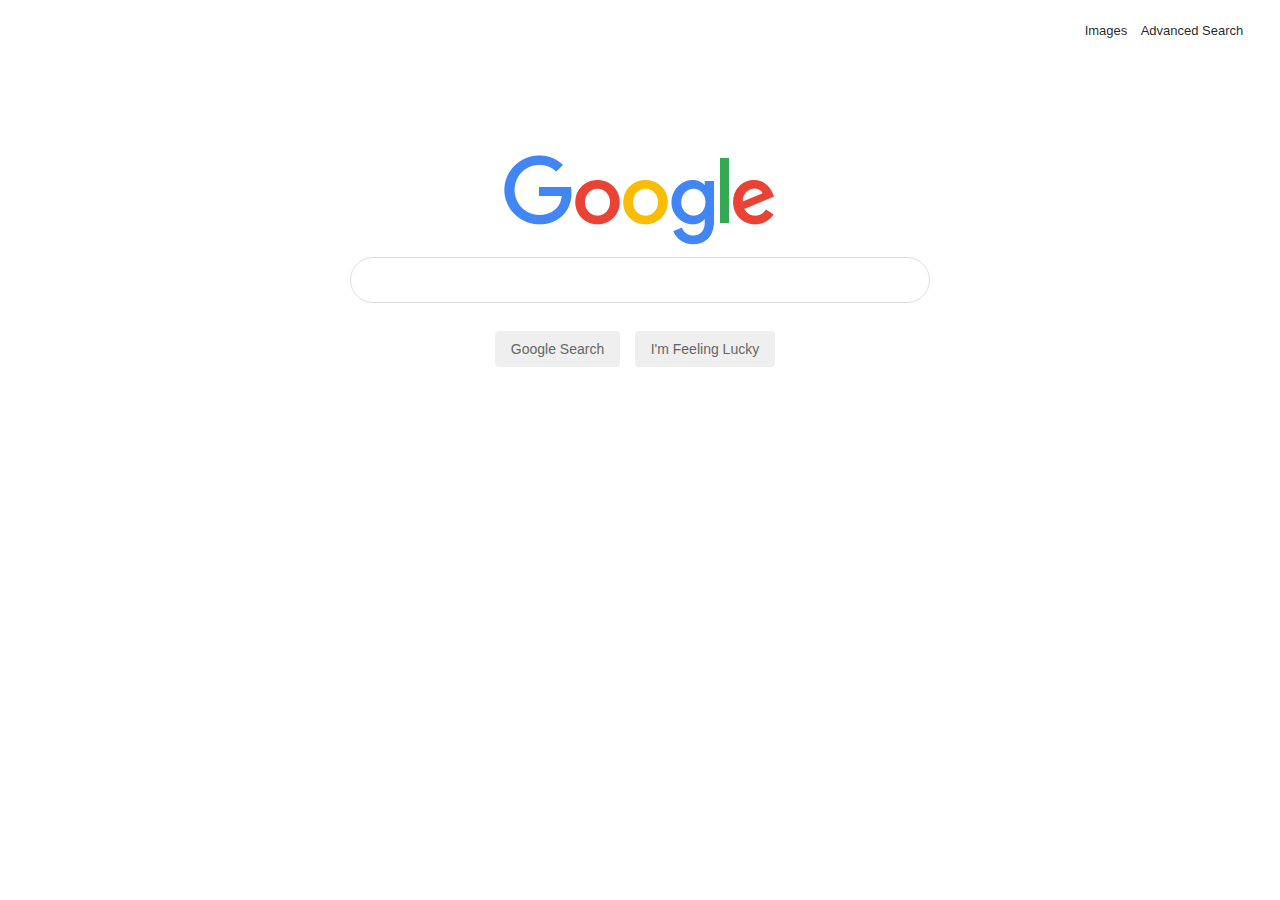
<file: index.html>
<!DOCTYPE html>
<html lang="en">
    <head>
        <link rel="stylesheet" href="css/style.css">
        <title>Search</title>
    </head>
    <body>

        <header>
            <nav>
                <a class="nav-link" href="img_search.html">Images</a>
                <a class="nav-link" href="advanced_search.html">Advanced Search</a>
            </nav>
        </header>

        <section class="section-1">
            
            <img src="img/googlelogo.png" alt="Google Logo" class="logo">
            
            <div id="search_box">
                <form action="https://google.com/search">
                    <input type="text" name="q" id="search_input">
                    <input type="submit" value="Google Search" class="search_button" name="btnK">
                    <input type="submit" value="I'm Feeling Lucky" class="search_button" name="btnI">

                </form>
            </div>
            
        </section>

        
    </body>
</html>
</file>
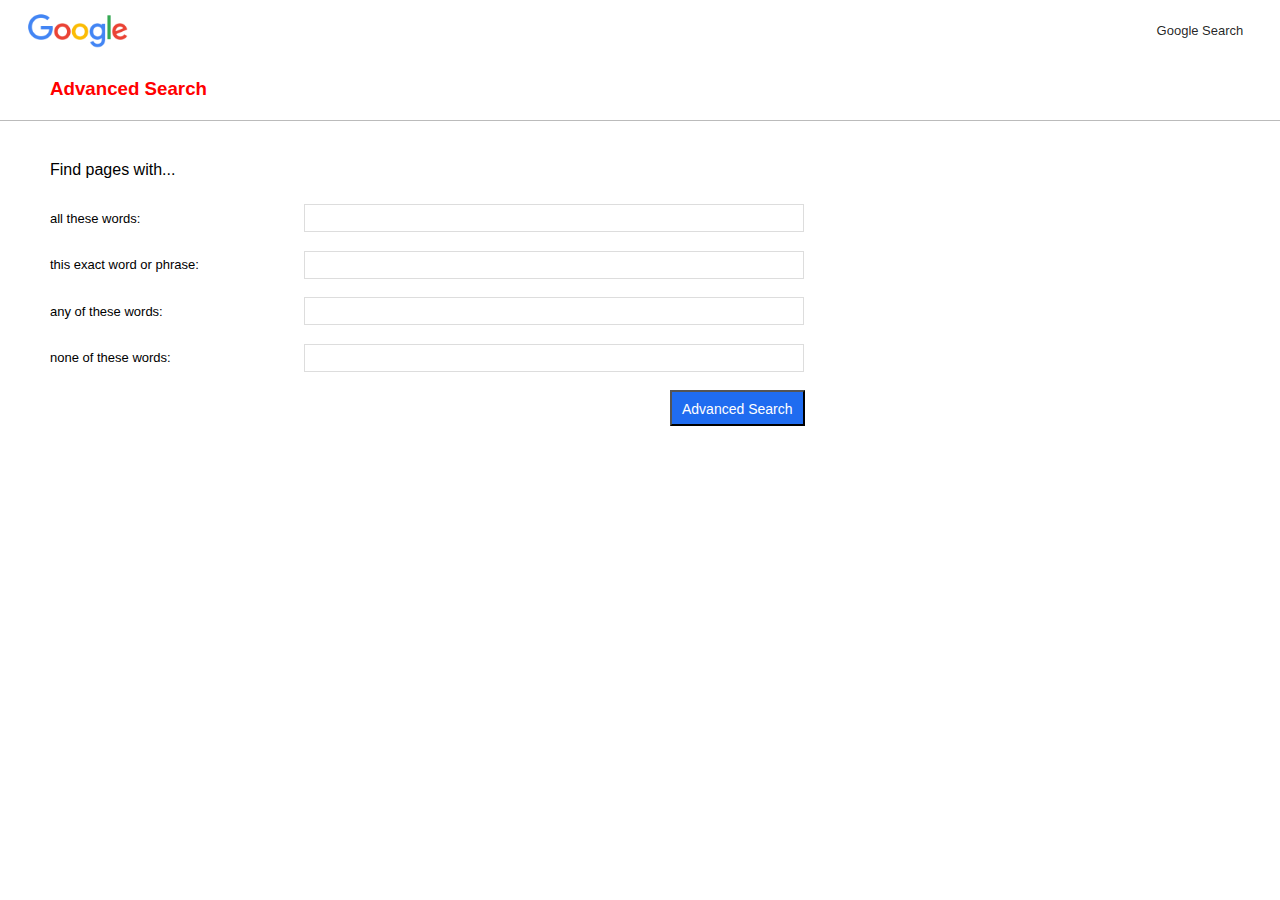
<file: advanced_search.html>
<!DOCTYPE html>
<html lang="en">
<head>
    <meta charset="UTF-8">
    <meta http-equiv="X-UA-Compatible" content="IE=edge">
    <meta name="viewport" content="width=device-width, initial-scale=1.0">
    <title>Google Advanced Search</title>
    <link rel="stylesheet" href="css/style.css">
</head>
<body>
    <header>
        <nav id="a_nav">
            <div id="nav_logo">
                <img src="img/googlelogo.png" alt="Google Logo">
            </div>
            <a href="index.html" class="a_nav_link">Google Search</a>
        </nav>
    </header>

    
    <section>
        <h3 class="a_headline">Advanced Search</h3>

        <div class="advanced_search">
            <p>Find pages with...</p>
            <form action="https://google.com/search" class="advanced_form">
                <p >
                    <label for="as_q">all these words:</label>
                <input type="text" name="as_q" id="as_q" class="a_search_input">
                </p>

                <p >

                    <label for="as_epq">this exact word or phrase:</label>
                    <input type="text" name="as_epq" id="as_epq" class="a_search_input">
                </p>
                
                <p >

                    <label for="as_oq" >any of these words:</label>
                    <input type="text" name="as_oq" id="as_oq" class="a_search_input">
                </p>
                <p >
                    
                    <label for="as_eq" >none of these words:</label>
                    <input type="text" name="as_eq" id="as_eq" class="a_search_input">
                </p>
                <input type="submit" value="Advanced Search" class="a_search_button">
            </form>
        </div>
    </section>
</body>
</html>
</file>
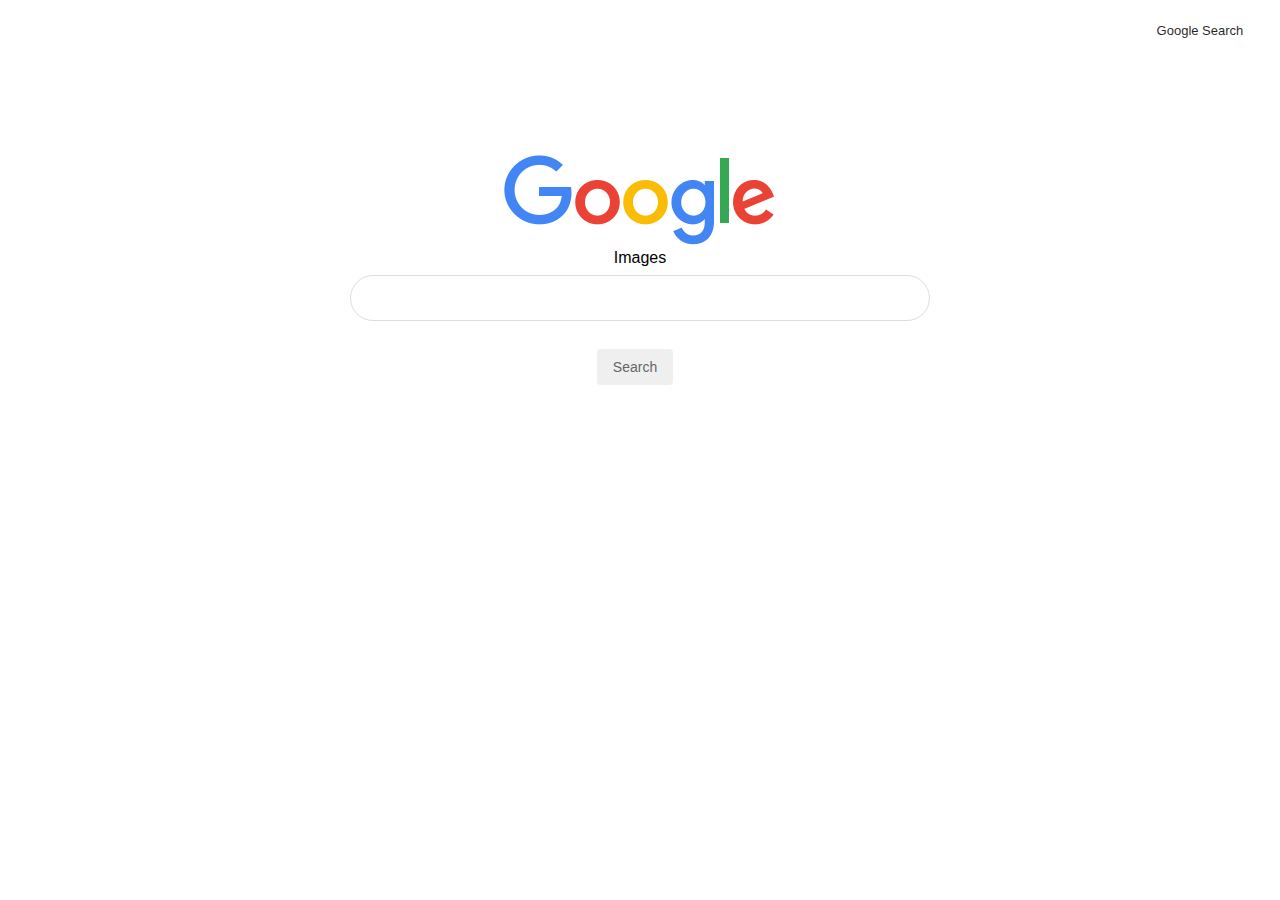
<file: img_search.html>
<!DOCTYPE html>
<html lang="en">
<head>
    <meta charset="UTF-8">
    <meta http-equiv="X-UA-Compatible" content="IE=edge">
    <meta name="viewport" content="width=device-width, initial-scale=1.0">
    <title>Image Search</title>
    <link rel="stylesheet" href="css/style.css">
</head>
<body>
    <header>
        <nav>
            <a class="nav-link" href="index.html">Google Search</a>
        </nav>
    </header>

    <section class="section-1">
            
        <img src="img/googlelogo.png" alt="Google Images Logo" class="logo">
        <p class="logo_images">Images</p>
        <div id="search_box">
            <form action="https://google.com/search">
                <input type="text" name="q" id="search_input">
                <input type="hidden" name="tbm" value="isch">
                <input type="hidden" name="sclient" value="img">
                <input type="submit" value="Search" class="search_button">
            </form>
        </div>
        
    </section>
</body>
</html>
</file>
<file: css/style.css>
/* main body */
*{
    margin: 0;
    padding: 0;
    font-family: arial, sans-serif;
    text-decoration: none;
    box-sizing: border-box;
}

body {
    display: flex;
    flex-direction: column;
    min-height: 100vh;
}

/* Nav bar */

nav {
    display: flex;
    align-items: center;
    justify-content: flex-end;
    margin-right: 30px;
    margin-top: 14px;
}

nav>a {
    font-size: 13px;
    display: inline-block;
    line-height: 24px;
    font-weight: 400;
    color: rgb(0,0,0,0.87);
    cursor: pointer;
    padding: 5px 6.7px;
}

nav>a:hover {
    text-decoration: underline;
    opacity: .85;
}



/* logo */

.section-1 {
    flex: 1;
}

.section-1 .logo {
    display: block;
    margin: 0px auto;
    margin-top: 107px;
    padding-bottom: 2px;
}

.section-1 .logo_images {
    display: block;
    position: relative;
    text-align: center;
}


/* search box */

#search_box {
    width: 580px;
	margin: 0px auto;
	position: relative;
	margin-top: -8px;
	text-align: center;
    padding-top: 16px;
}

#search_box #search_input {
    display: block;
	border: 1px solid #ddd;
	color: rgba(0,0,0, 0.87);
	font-size: 16px;
	padding: 13px;
	padding-left: 45px;
	border-radius: 25px;
	width: 100%;
	transition: box-shadow 100ms;
	outline: none;
}

#search_box  #search_input:hover {
	border: 1px solid #fff;
	box-shadow: 0 0 2px rgba(0, 0, 0, 0.05), 
				0 0 2px rgba(0, 0, 0, 0.05),
				0 0 3px rgba(0, 0, 0, 0.05),
				0 0 4px rgba(0, 0, 0, 0.05), 
				0 0 5px rgba(0, 0, 0, 0.05), 
				0 0 4px rgba(0, 0, 0, 0.05), 
				0 0 5px rgba(0, 0, 0, 0.05)
}




.search_button {
    border: 1px solid transparent;
	padding: 9px 15px;
	color: #666;
	font-size: 14px;
	border-radius: 4px;
	display: inline-block;
	margin-right: 10px;
	margin-top: 28px;
	outline: none;
	cursor: pointer;
	transition: border-color 100ms;
    
}

.search_button:hover {
    border: 1px solid #aaa;
}

#search_form:focus {
    border-color:#4d90fe;
}


/* ADVANCED SEARCH */

#a_nav {
    margin-left: 25px;
    justify-content: flex-end;
}

#nav_logo img {
    width: 100px;
    position: absolute;
    transform: translateY(-50%);
    right: 90%;
}



.a_headline {
    color: red;
    padding-left: 50px;
    padding-top: 30px;
    padding-bottom: 20px;
}

/* advanced form box */
.advanced_search {
    border-top: 1px solid #bbb;
    padding-top: 40px;
    padding-left: 50px;
}

.advanced_form {
    padding-top: 25px;
    font-size: small;
}

.a_search_input {
    display: inline-block;
    width: 500px;
    height: 26px;
    padding: 13px;
    border: 1px solid #ddd;    
	transition: box-shadow 100ms;
}

label {
    display: inline-block;
    width: 250px;
    text-align: left;
    padding-bottom: 25px;
   
}

.a_search_button {
    font-size: 14px;
    font-family: arial, sans-serif;
    color:white;
     background-color: rgb(31, 108, 240);
    position: relative;
    left: 620px;
    height: 26px;
    display: inline-block;
    padding: 9px 10px;
    padding-bottom: 23px;
    transition: border-color 100ms;
}

.a_search_button:hover {
    border: 1px solid #aaa;
}
</file>
